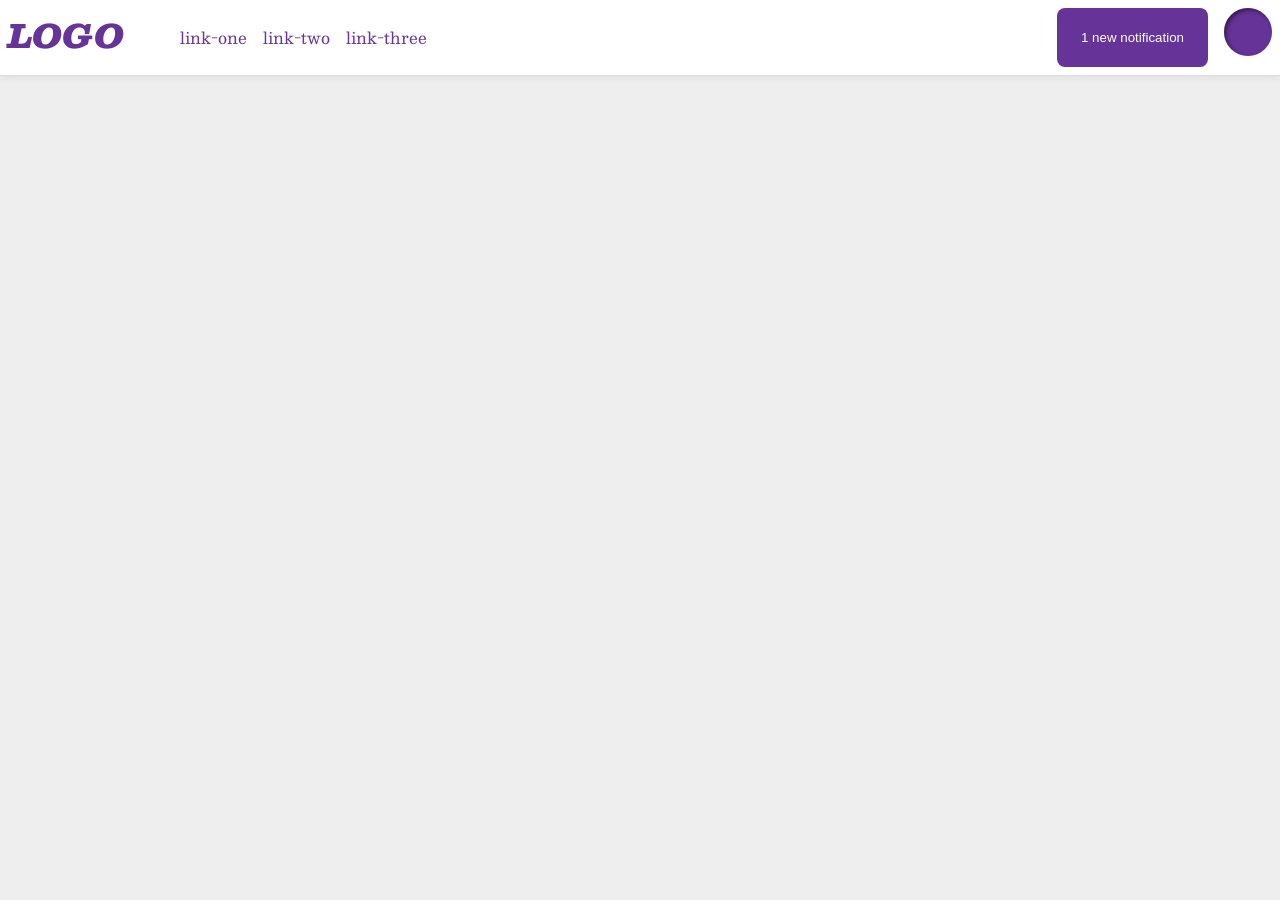
<file: foundations/flex/03-flex-header-2/index.html>
<!doctype html>
<html lang="en">
  <head>
    <meta charset="UTF-8" />
    <meta http-equiv="X-UA-Compatible" content="IE=edge" />
    <meta name="viewport" content="width=device-width, initial-scale=1.0" />
    <title>Flex Header 2</title>
    <link rel="stylesheet" href="style.css" />
  </head>
  <body>
    <div class="header">
      <div class="left">
        <div class="logo">LOGO</div>
        <ul class="links">
          <li><a href="https://google.com">link-one</a></li>
          <li><a href="https://google.com">link-two</a></li>
          <li><a href="https://google.com">link-three</a></li>
        </ul>
      </div>
      <div class="right">
        <button class="notifications">1 new notification</button>
        <div class="profile-image"></div>
      </div>
    </div>
  </body>
</html>
</file>
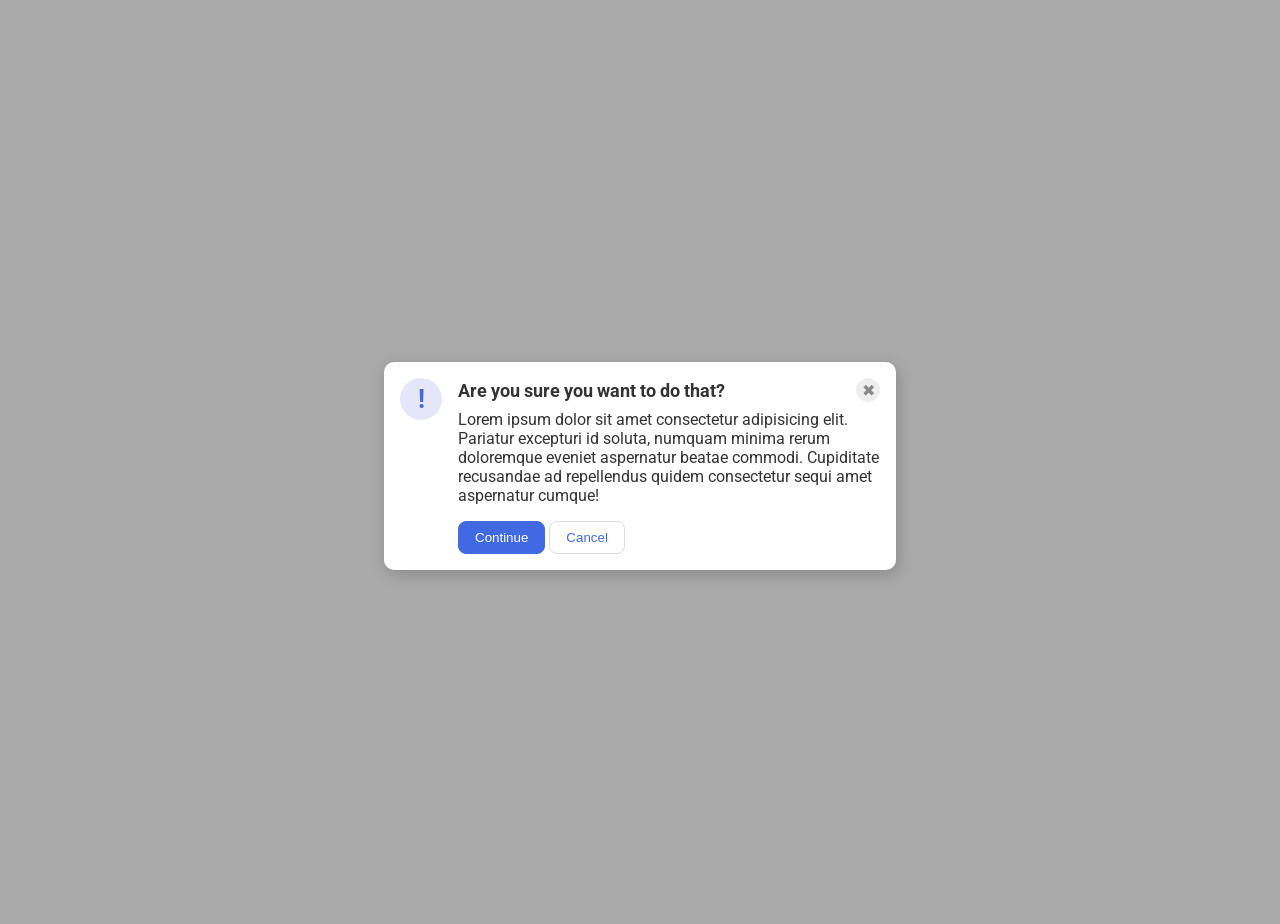
<file: foundations/flex/05-flex-modal/index.html>
<!doctype html>
<html lang="en">
  <head>
    <meta charset="UTF-8" />
    <meta http-equiv="X-UA-Compatible" content="IE=edge" />
    <meta name="viewport" content="width=device-width, initial-scale=1.0" />
    <link rel="stylesheet" href="style.css" />
    <title>Modal</title>
  </head>
  <body>
    <div class="modal">
      <div class="icon">!</div>
      <div class="container">
        <div class="header">
          Are you sure you want to do that?
          <button class="close-button">✖</button>
        </div>
        <div class="text">
          Lorem ipsum dolor sit amet consectetur adipisicing elit. Pariatur
          excepturi id soluta, numquam minima rerum doloremque eveniet
          aspernatur beatae commodi. Cupiditate recusandae ad repellendus quidem
          consectetur sequi amet aspernatur cumque!
        </div>
        <button class="continue">Continue</button>
        <button class="cancel">Cancel</button>
      </div>
    </div>
  </body>
</html>
</file>
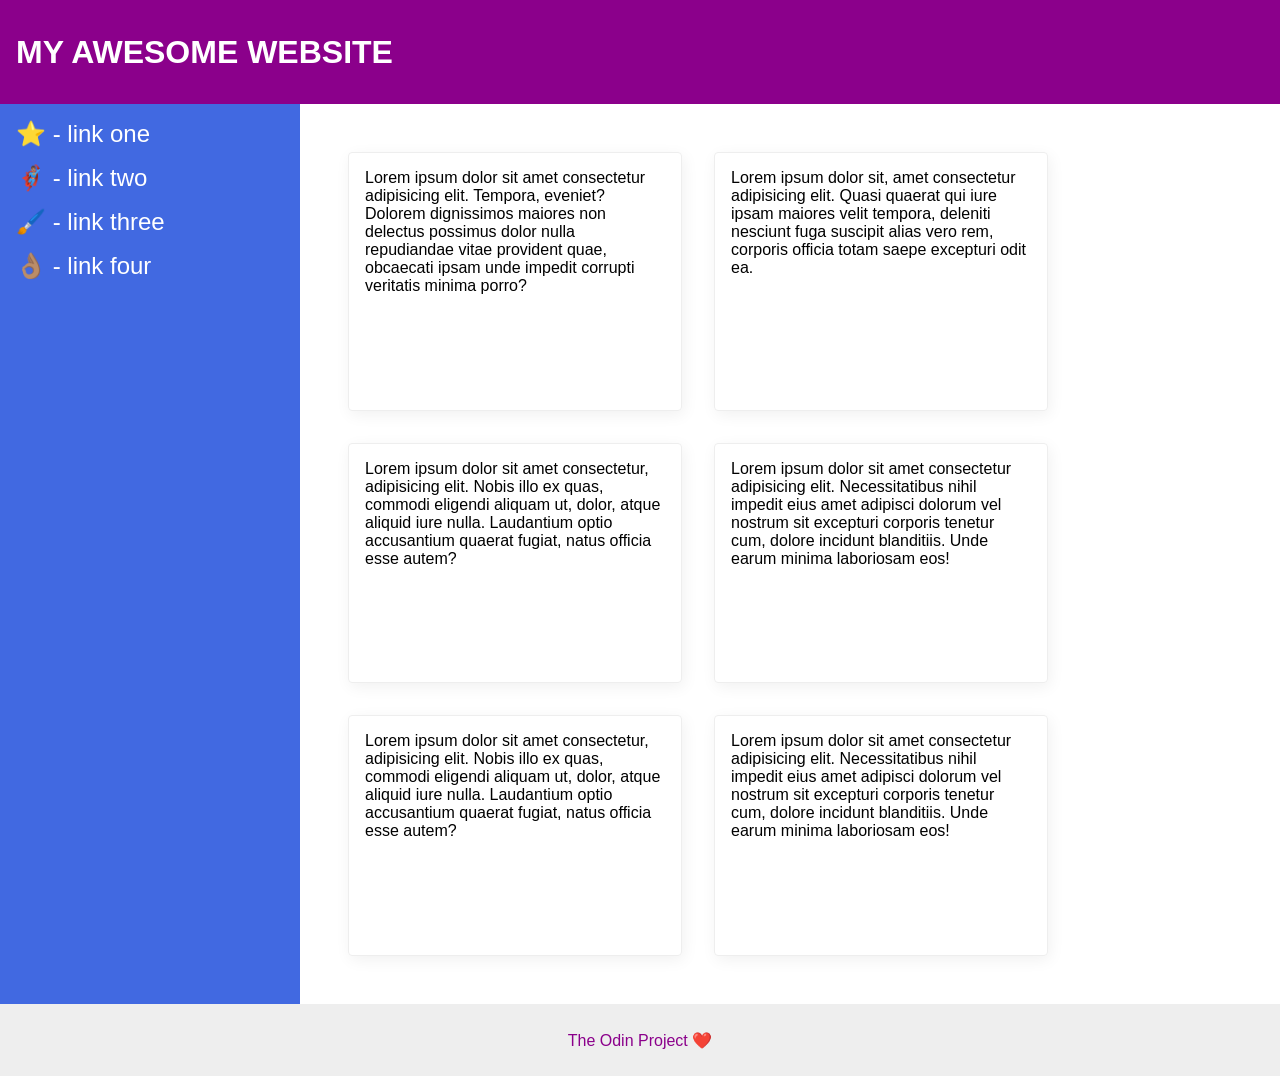
<file: foundations/flex/07-flex-layout-2/index.html>
<!doctype html>
<html lang="en">
  <head>
    <meta charset="UTF-8" />
    <meta http-equiv="X-UA-Compatible" content="IE=edge" />
    <meta name="viewport" content="width=device-width, initial-scale=1.0" />
    <title>The Holy Grail</title>
    <link rel="stylesheet" href="style.css" />
  </head>
  <body>
    <div class="header">MY AWESOME WEBSITE</div>
    <div class="body">
      <div class="sidebar">
        <ul>
          <li><a href="#">⭐ - link one</a></li>
          <li><a href="#">🦸🏽‍♂️ - link two</a></li>
          <li><a href="#">🖌️ - link three</a></li>
          <li><a href="#">👌🏽 - link four</a></li>
        </ul>
      </div>
      <div class="container">
        <div class="card">
          Lorem ipsum dolor sit amet consectetur adipisicing elit. Tempora,
          eveniet? Dolorem dignissimos maiores non delectus possimus dolor nulla
          repudiandae vitae provident quae, obcaecati ipsam unde impedit
          corrupti veritatis minima porro?
        </div>
        <div class="card">
          Lorem ipsum dolor sit, amet consectetur adipisicing elit. Quasi
          quaerat qui iure ipsam maiores velit tempora, deleniti nesciunt fuga
          suscipit alias vero rem, corporis officia totam saepe excepturi odit
          ea.
        </div>
        <div class="card">
          Lorem ipsum dolor sit amet consectetur, adipisicing elit. Nobis illo
          ex quas, commodi eligendi aliquam ut, dolor, atque aliquid iure nulla.
          Laudantium optio accusantium quaerat fugiat, natus officia esse autem?
        </div>
        <div class="card">
          Lorem ipsum dolor sit amet consectetur adipisicing elit.
          Necessitatibus nihil impedit eius amet adipisci dolorum vel nostrum
          sit excepturi corporis tenetur cum, dolore incidunt blanditiis. Unde
          earum minima laboriosam eos!
        </div>
        <div class="card">
          Lorem ipsum dolor sit amet consectetur, adipisicing elit. Nobis illo
          ex quas, commodi eligendi aliquam ut, dolor, atque aliquid iure nulla.
          Laudantium optio accusantium quaerat fugiat, natus officia esse autem?
        </div>
        <div class="card">
          Lorem ipsum dolor sit amet consectetur adipisicing elit.
          Necessitatibus nihil impedit eius amet adipisci dolorum vel nostrum
          sit excepturi corporis tenetur cum, dolore incidunt blanditiis. Unde
          earum minima laboriosam eos!
        </div>
      </div>
    </div>

    <div class="footer">The Odin Project ❤️</div>
  </body>
</html>
</file>
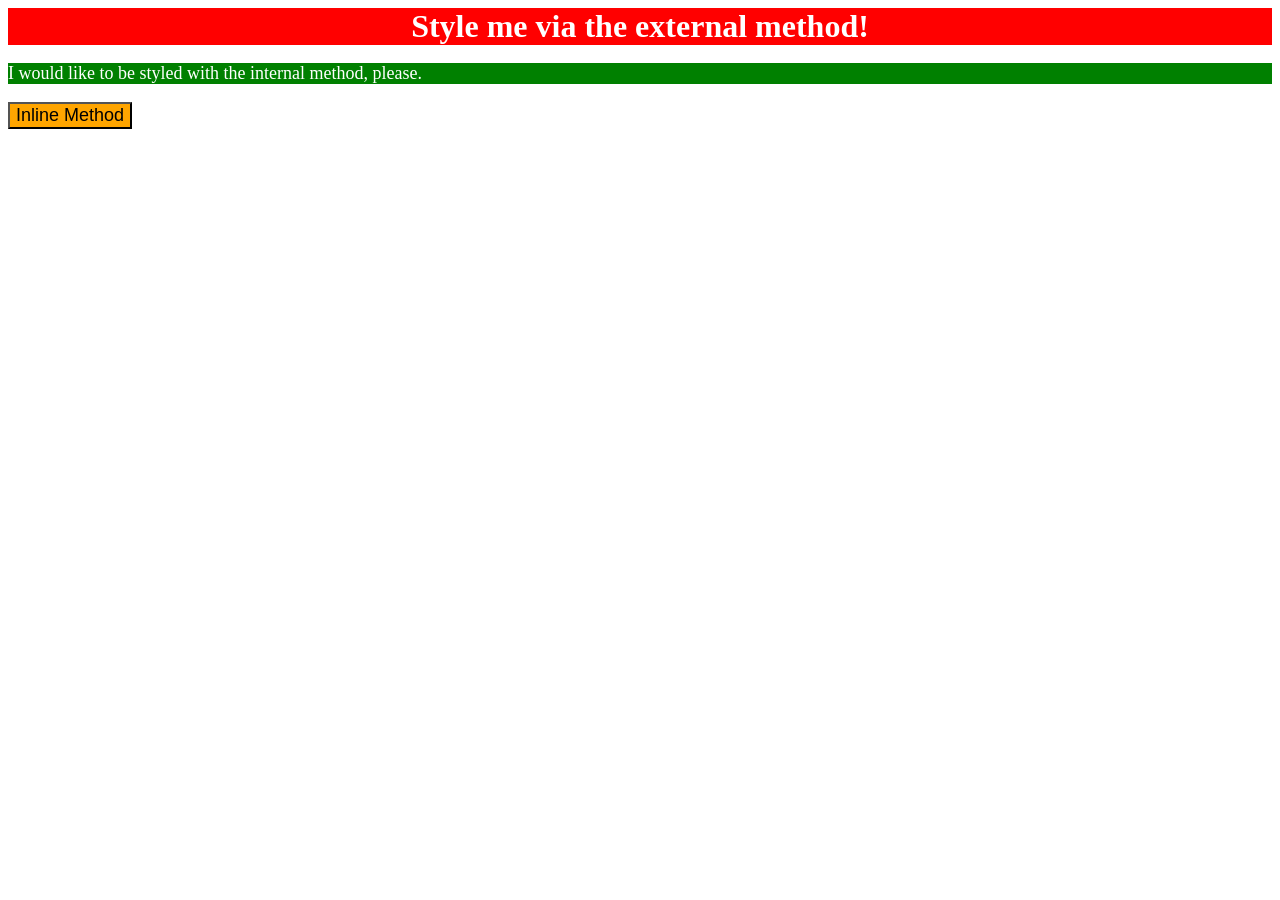
<file: foundations/intro-to-css/01-css-methods/index.html>
<!doctype html>
<html lang="en">
  <head>
    <meta charset="UTF-8" />
    <meta http-equiv="X-UA-Compatible" content="IE=edge" />
    <meta name="viewport" content="width=device-width, initial-scale=1.0" />
    <link rel="stylesheet" href="style.css" />

    <style>
      p {
        background-color: green;
        color: white;
        font-size: 18px;
      }
    </style>

    <title>Methods for Adding CSS</title>
  </head>
  <body>
    <div>Style me via the external method!</div>
    <p>I would like to be styled with the internal method, please.</p>
    <button style="background-color: orange; font-size: 18px">
      Inline Method
    </button>
  </body>
</html>
</file>
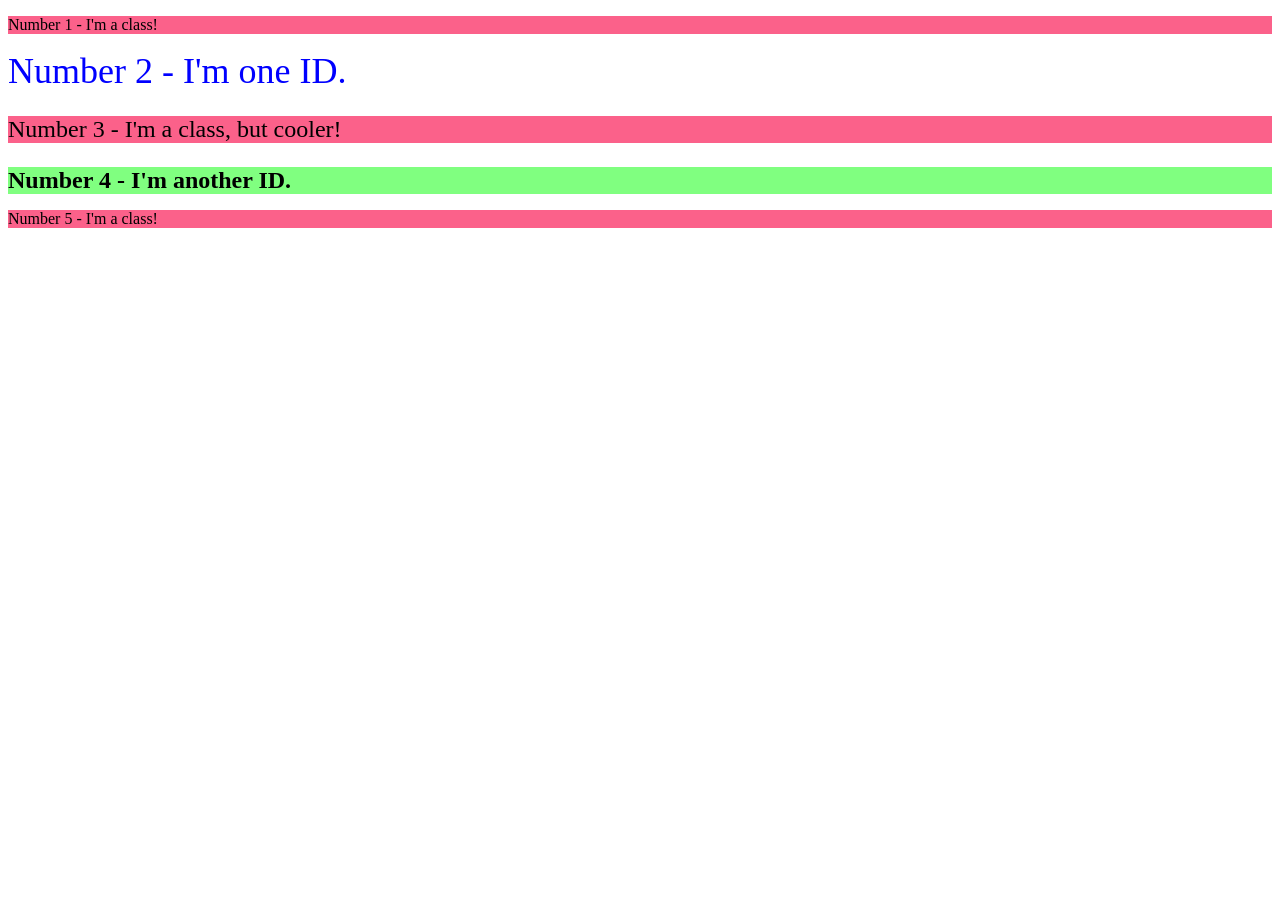
<file: foundations/intro-to-css/02-class-id-selectors/index.html>
<!doctype html>
<html lang="en">
  <head>
    <meta charset="UTF-8" />
    <meta http-equiv="X-UA-Compatible" content="IE=edge" />
    <meta name="viewport" content="width=device-width, initial-scale=1.0" />
    <title>Class and ID Selectors</title>
    <link rel="stylesheet" href="style.css" />
  </head>
  <body>
    <p class="odd">Number 1 - I'm a class!</p>
    <div id="two">Number 2 - I'm one ID.</div>
    <p class="odd adjust-font">Number 3 - I'm a class, but cooler!</p>
    <div id="four" class="adjust-font">Number 4 - I'm another ID.</div>
    <p class="odd">Number 5 - I'm a class!</p>
  </body>
</html>
</file>
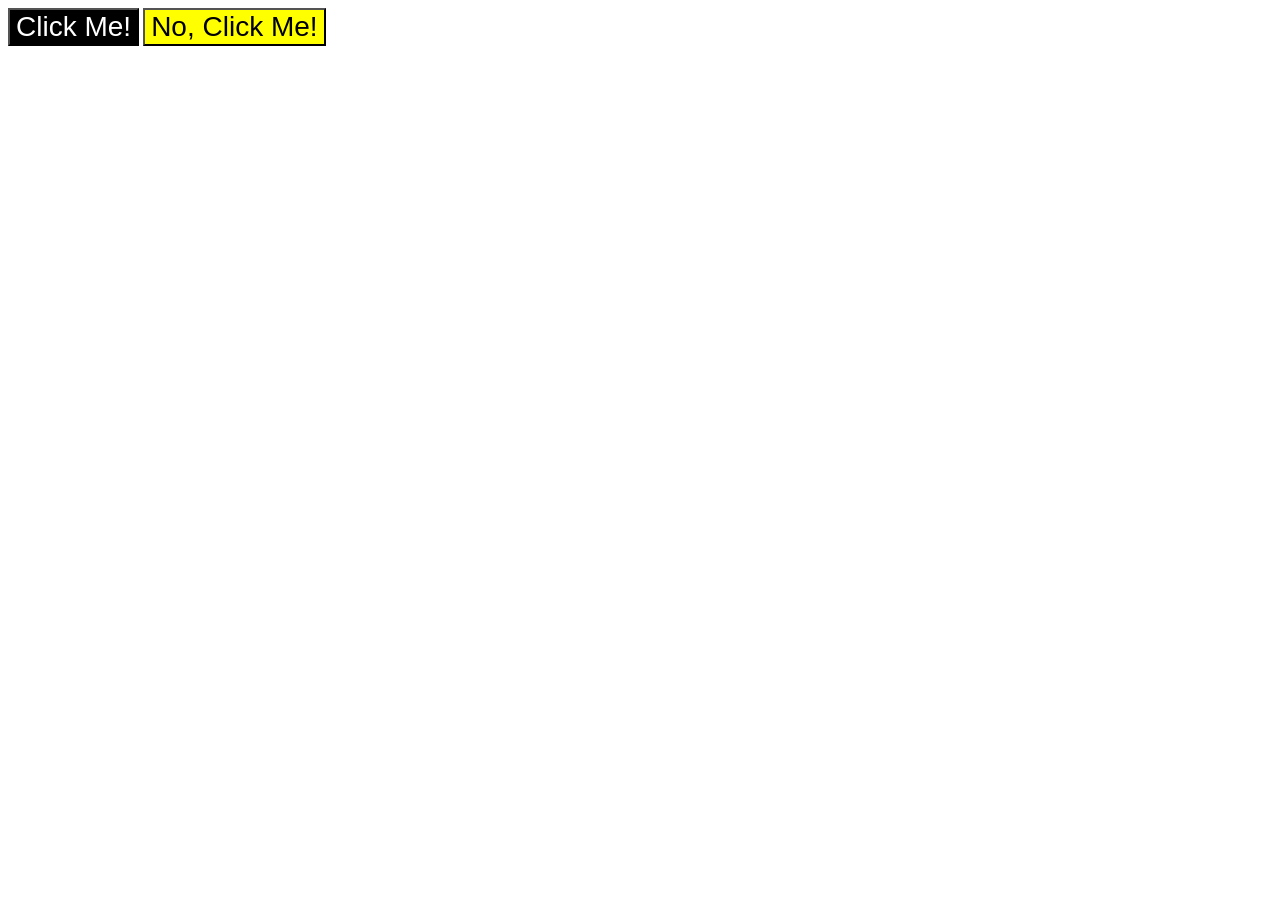
<file: foundations/intro-to-css/03-grouping-selectors/index.html>
<!doctype html>
<html lang="en">
  <head>
    <meta charset="UTF-8" />
    <meta http-equiv="X-UA-Compatible" content="IE=edge" />
    <meta name="viewport" content="width=device-width, initial-scale=1.0" />
    <title>Grouping Selectors</title>
    <link rel="stylesheet" href="style.css" />
  </head>
  <body>
    <button class="primary">Click Me!</button>
    <button class="secondary">No, Click Me!</button>
  </body>
</html>
</file>
<file: foundations/flex/03-flex-header-2/style.css>
/* this is some magical font-importing.  
you'll learn about it later. */
@import url("https://fonts.googleapis.com/css2?family=Besley:ital,wght@0,400;1,900&display=swap");

body {
  margin: 0;
  background: #eee;
  font-family: Besley, serif;
}

.header {
  background: white;
  border-bottom: 1px solid #ddd;
  box-shadow: 0 0 8px rgba(0, 0, 0, 0.1);
  display: flex;
  justify-content: space-between;
  padding: 8px;
}

.profile-image {
  background: rebeccapurple;
  box-shadow: inset 2px 2px 4px rgba(0, 0, 0, 0.5);
  border-radius: 50%;
  width: 48px;
  height: 48px;
}

.logo {
  color: rebeccapurple;
  font-size: 32px;
  font-weight: 900;
  font-style: italic;
}

button {
  border: none;
  border-radius: 8px;
  background: rebeccapurple;
  color: white;
  padding: 8px 24px;
}

a {
  /* this removes the line under our links */
  text-decoration: none;
  color: rebeccapurple;
}

ul {
  list-style-type: none;
  display: flex;
  align-items: center;
  gap: 16px;
}

.left,
.right {
  display: flex;
  align-items: canter;
  gap: 16px;
}
</file>
<file: foundations/flex/05-flex-modal/style.css>
@import url("https://fonts.googleapis.com/css2?family=Roboto:wght@400;700&display=swap");

html,
body {
  height: 100%;
  padding: 8px;
}

body {
  font-family: Roboto, sans-serif;
  margin: 0;
  background: #aaa;
  color: #333;
  /* I'll give you this one for free lol */
  display: flex;
  align-items: center;
  justify-content: center;
}

.modal {
  background: white;
  width: 480px;
  border-radius: 10px;
  box-shadow: 2px 4px 16px rgba(0, 0, 0, 0.2);
  display: flex;
  gap: 16px;
  padding: 16px;
}

.icon {
  color: royalblue;
  font-size: 26px;
  font-weight: 700;
  background: lavender;
  width: 42px;
  height: 42px;
  border-radius: 50%;
  display: flex;
  align-items: center;
  justify-content: center;
  flex-shrink: 0;
}

.close-button {
  background: #eee;
  border-radius: 50%;
  color: #888;
  font-weight: 400;
  font-size: 16px;
  height: 24px;
  width: 24px;
  display: flex;
  align-items: center;
  justify-content: center;
  border: 1px solid #eee;
  padding: 0;
}

.header {
  display: flex;
  align-items: center;
  justify-content: space-between;
  font-size: 18px;
  font-weight: bold;
  margin-bottom: 8px;
}

.text {
  margin-bottom: 16px;
}

button {
  cursor: pointer;
  padding: 8px 16px;
  border-radius: 8px;
}

button.continue {
  background: royalblue;
  border: 1px solid royalblue;
  color: white;
}

button.cancel {
  background: white;
  border: 1px solid #ddd;
  color: royalblue;
}
</file>
<file: foundations/flex/07-flex-layout-2/style.css>
body {
  font-family:
    -apple-system, BlinkMacSystemFont, "Segoe UI", Roboto, Oxygen, Ubuntu,
    Cantarell, "Open Sans", "Helvetica Neue", sans-serif;
  margin: 0;
  min-height: 100vh;
  display: flex;
  flex-direction: column;
}

ul {
  list-style-type: none;
  margin: 0;
  padding: 0;
}

li {
  margin-bottom: 16px;
}

a {
  color: white;
  text-decoration: none;
  font-size: 24px;
}

.header {
  height: 72px;
  background: darkmagenta;
  color: white;
  font-size: 32px;
  font-weight: 900;
  padding: 16px;
  display: flex;
  align-items: center;
}

.body {
  flex: 1;
  display: flex;
}

.footer {
  height: 72px;
  background: #eee;
  color: darkmagenta;
  display: flex;
  justify-content: center;
  align-items: center;
}

.sidebar {
  width: 300px;
  height: 100vh;
  background: royalblue;
  box-sizing: border-box;
  flex-shrink: 0;
  padding: 16px;
}

.card {
  border: 1px solid #eee;
  box-shadow: 2px 4px 16px rgba(0, 0, 0, 0.06);
  border-radius: 4px;
  padding: 16px;
  width: 300px;
}

.container {
  display: flex;
  flex-wrap: wrap;
  padding: 48px;
  gap: 32px;
}
</file>
<file: foundations/intro-to-css/01-css-methods/style.css>
div {
  background-color: red;
  color: white;
  font-size: 32px;
  text-align: center;
  font-weight: bold;
}
</file>
<file: foundations/intro-to-css/02-class-id-selectors/style.css>
/* Add CSS Styling */

.odd {
  background-color: #fb618a;
  font-style:
    Verdana,
    DejaVu Sans,
    sans-serif;
}

#two {
  color: blue;
  font-size: 36px;
}

.adjust-font {
  font-size: 24px;
}

#four {
  background-color: hsl(120, 100%, 75%);
  font-weight: bold;
}
</file>
<file: foundations/intro-to-css/03-grouping-selectors/style.css>
/* Add CSS Styling */

.primary {
  background-color: black;
  color: white;
}

.secondary {
  background-color: yellow;
}

.primary,
.secondary {
  font-size: 28px;
  font-family:
    Helvetica,
    Times New Roman,
    sans-serif;
}
</file>
